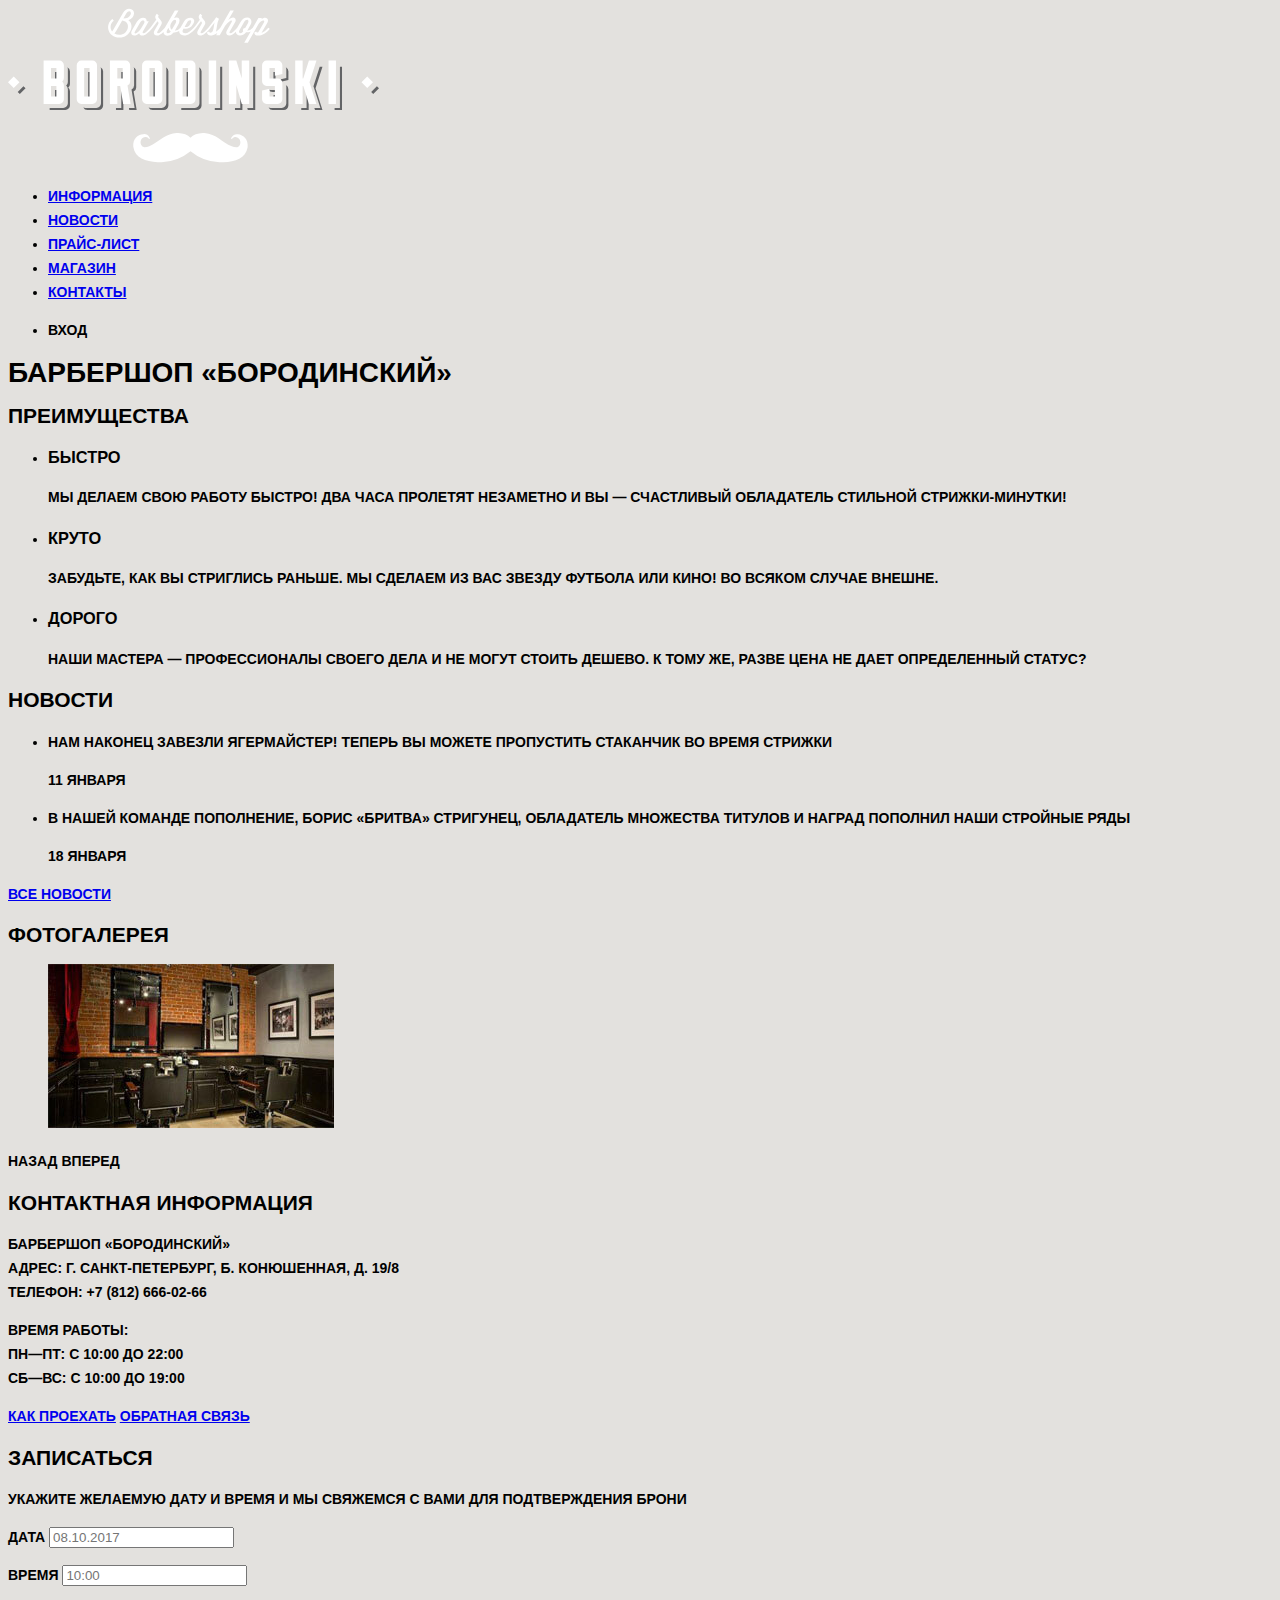
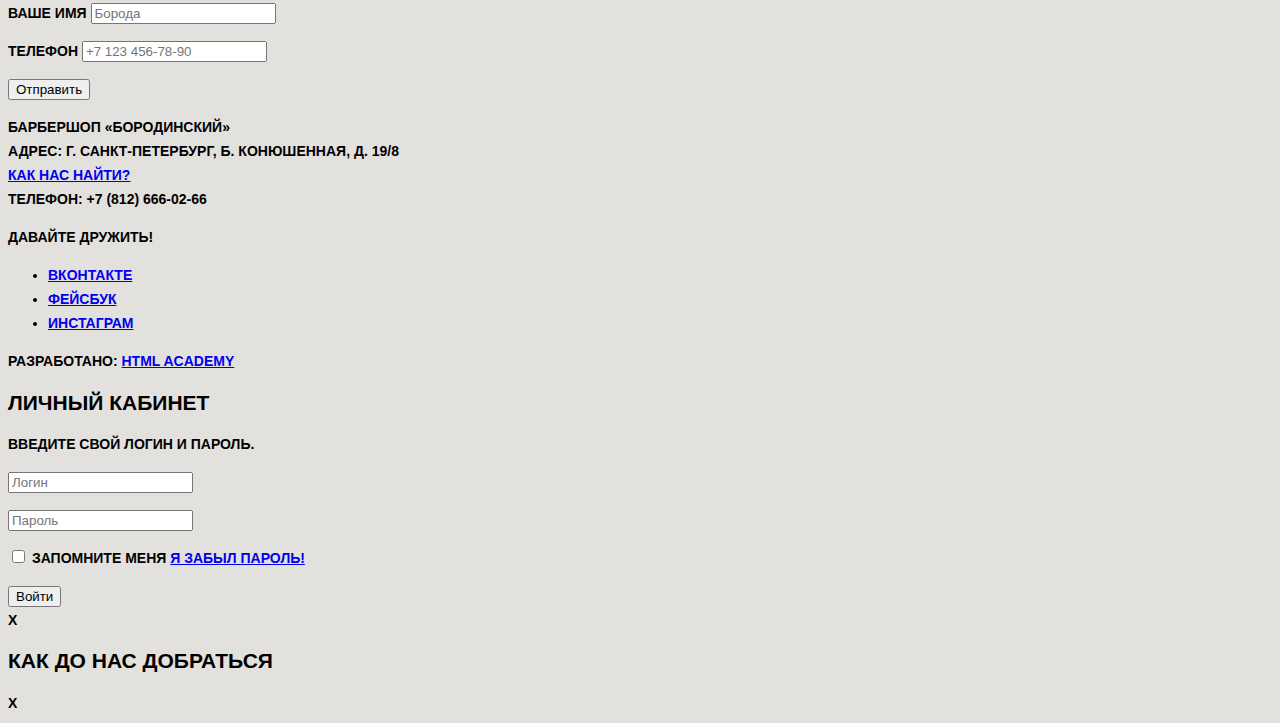
<file: index.html>
<!DOCTYPE html>
<html lang="ru">
    <head>
        <meta charset="utf-8">
        <title>Барбершоп «Бородинский»</title>
        <link rel="stylesheet" type="text/css" href="css/style.css">
    </head>
    <body>
        <header class="main-header">
            <nav class="main-navigation">
                <a class="main-header-logo">
                    <img src="img/index-logo.svg" width="371" height="155" alt="Логотип барбершопа «Бородинский»">
                </a>
                <ul class="site-navigation">
                    <li>
                        <a href="#">Информация</a>
                    </li>
                    <li>
                        <a href="#">Новости</a>
                    </li>
                    <li>
                        <a href="price.html">Прайс-лист</a>
                    </li>
                    <li>
                        <a href="catalog.html">Магазин</a>
                    </li>
                    <li>
                        <a href="#">Контакты</a>
                    </li>
                </ul>
                <ul class="user-navigation">
                    <li class="login-link">Вход</li>
                </ul>
            </nav>
        </header>
        <main class="container">
            <h1 class="visually-hidden">Барбершоп «Бородинский»</h1>
            <section class="features">
                <h2 class="visually-hidden">Преимущества</h2>
                <ul class="features-list">
                    <li class="feature-item">
                        <h3>Быстро</h3>
                        <p>Мы делаем свою работу быстро! Два часа пролетят незаметно и вы — счастливый обладатель стильной стрижки-минутки!</p>
                    </li>
                    <li class="feature-item">
                        <h3>Круто</h3>
                        <p>Забудьте, как вы стриглись раньше. Мы сделаем из вас звезду футбола или кино! Во всяком случае внешне.</p>
                    </li>
                    <li class="feature-item">
                        <h3>Дорого</h3>
                        <p>Наши мастера — профессионалы своего дела и не могут стоить дешево. К тому же, разве цена не дает определенный статус?</p>
                    </li>
                </ul>
            </section>
            <section class="news">
                <h2>Новости</h2>
                <ul class="news-list">
                    <li class="news-item">
                        <p>Нам наконец завезли Ягермайстер! Теперь вы можете пропустить стаканчик во время стрижки</p>
                        <time datetime="2016-01-11">11 января</time>
                    </li>
                    <li class="news-item">
                        <p>В нашей команде пополнение, Борис «Бритва» Стригунец, обладатель множества титулов и наград пополнил наши стройные ряды</p>
                        <time datetime="2016-01-18">18 января</time>
                    </li>
                </ul>
                <a class="btn" href="#">Все новости</a>
            </section>
            <section class="gallery">
                <h2>Фотогалерея</h2>
                <figure class="gallery-content">
                    <a href="#"><img src="img/studio.jpg" width="286" height="164" alt="Интерьер"></a>
                </figure>
                <span class="btn gallery-btn gallery-back-btn">Назад</span>
                <span class="btn gallery-btn gallery-next-btn">Вперед</span>
            </section>
            <section class="contacts">
                <h2>Контактная информация</h2>
                <p>
                    Барбершоп «Бородинский»<br>
                    Адрес: г. Санкт-Петербург, Б. Конюшенная, д. 19/8<br>
                    Телефон: +7 (812) 666-02-66
                </p>
                <p>
                    Время работы:<br>
                    пн—пт: с 10:00 до 22:00<br>
                    сб—вс: с 10:00 до 19:00
                </p>
                <a class="btn contacts-btn" href="#">Как проехать</a>
                <a class="btn contacts-btn" href="#">Обратная связь</a>
            </section>
            <section class="appointment">
                <h2>Записаться</h2>
                <p class="appointment-info">Укажите желаемую дату и время и мы свяжемся с вами для подтверждения брони</p>
                <form class="appointment-form" action="https://echo.htmlacademy.ru" method="post">
                    <p class="appointment-item">
                        Дата
                        <input type="text" name="date" value="" placeholder="08.10.2017">
                    </p>
                    <p class="appointment-item">
                        Время
                        <input type="text" name="time" value="" placeholder="10:00">
                    </p>
                    <p class="appointment-item">
                        Ваше имя
                        <input type="text" name="name" value="" placeholder="Борода">
                    </p>
                    <p class="appointment-item">
                        Телефон
                        <input type="tel" name="phone" value="" placeholder="+7 123 456-78-90">
                    </p>
                    <button class="btn" type="submit">Отправить</button>
                </form>
            </section>
        </main>
        <footer class="main-footer">
            <p class="footer-contacts">
                Барбершоп «Бородинский»<br>
                Адрес: г. Санкт-Петербург, Б. Конюшенная, д. 19/8<br>
                <a href="#">Как нас найти?</a><br>
                Телефон: +7 (812) 666-02-66
            </p>
            <div class="footer-social">
                <b>Давайте дружить!</b>
                <ul>
                    <li>
                        <a class="social-btn social-vk-btn" href="#">Вконтакте</a>
                    </li>
                    <li>
                        <a class="social-btn social-fb-btn" href="#">Фейсбук</a>
                    </li>
                    <li>
                        <a class="social-btn social-inst-btn" href="#">Инстаграм</a>
                    </li>
                </ul>
            </div>
            <p class="footer-copyright">
                <b>Разработано:</b>
                <a class="btn" href="https://htmlacademy.ru">HTML Academy</a>
            </p>
        </footer>
        <section class="modal modal-login">
            <h2>Личный кабинет</h2>
            <p>Введите свой логин и пароль.</p>
            <form class="login-form" action="https://echo.htmlacademy.ru" method="post">
                <p>
                    <input class="login-icon-user" type="text" name="login" placeholder="Логин">
                </p>
                <p>
                    <input class="login-icon-password" type="password" name="password" placeholder="Пароль">
                </p>
                <p class="login-password-info">
                    <input type="checkbox" name="remember" class="visually-hidden">
                    Запомните меня
                    <a class="restore" href="#">Я забыл пароль!</a>
                </p>
                <button class="btn" type="submit">Войти</button>
            </form>
            <span class="modal-close">x</span>
        </section>
        <section class="modal modal-map">
            <h2 class="visually-hidden">Как до нас добраться</h2>
            <span class="modal-close">x</span>
        </section>
    </body>
</html>
</file>
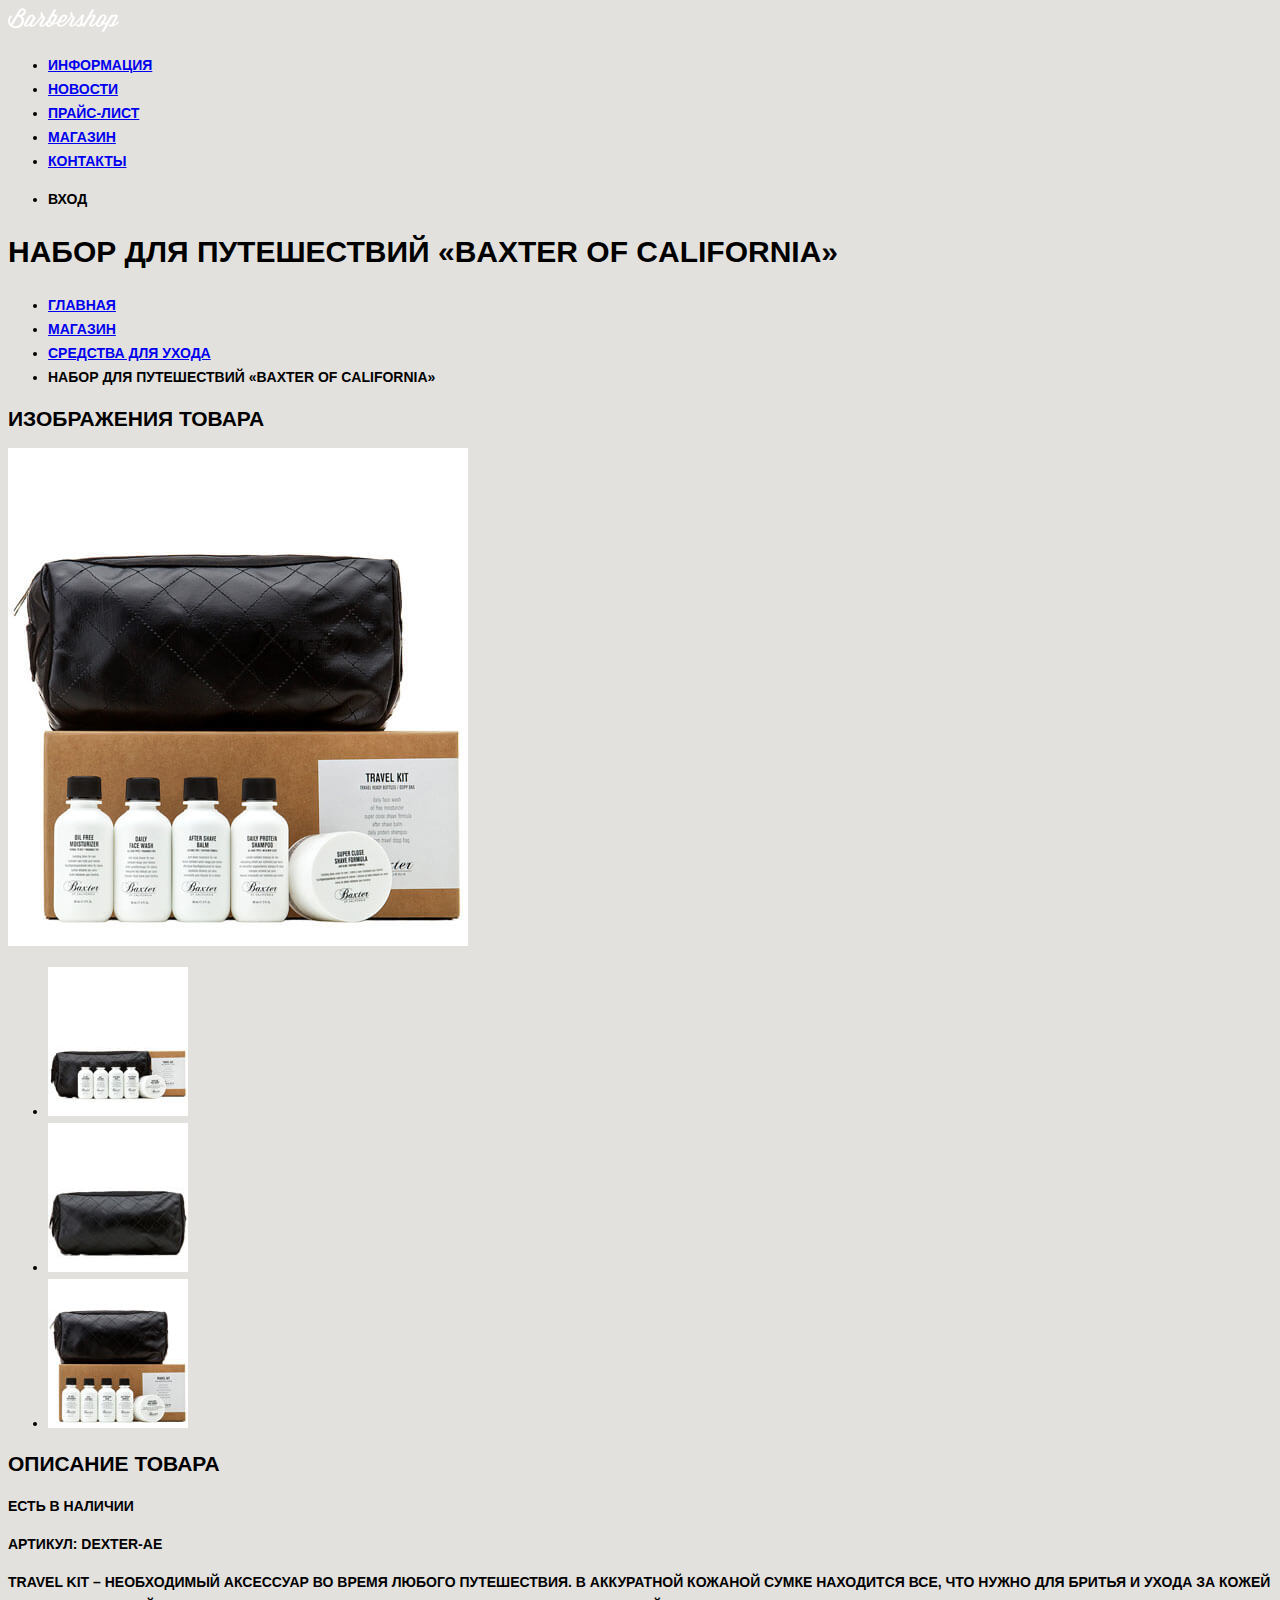
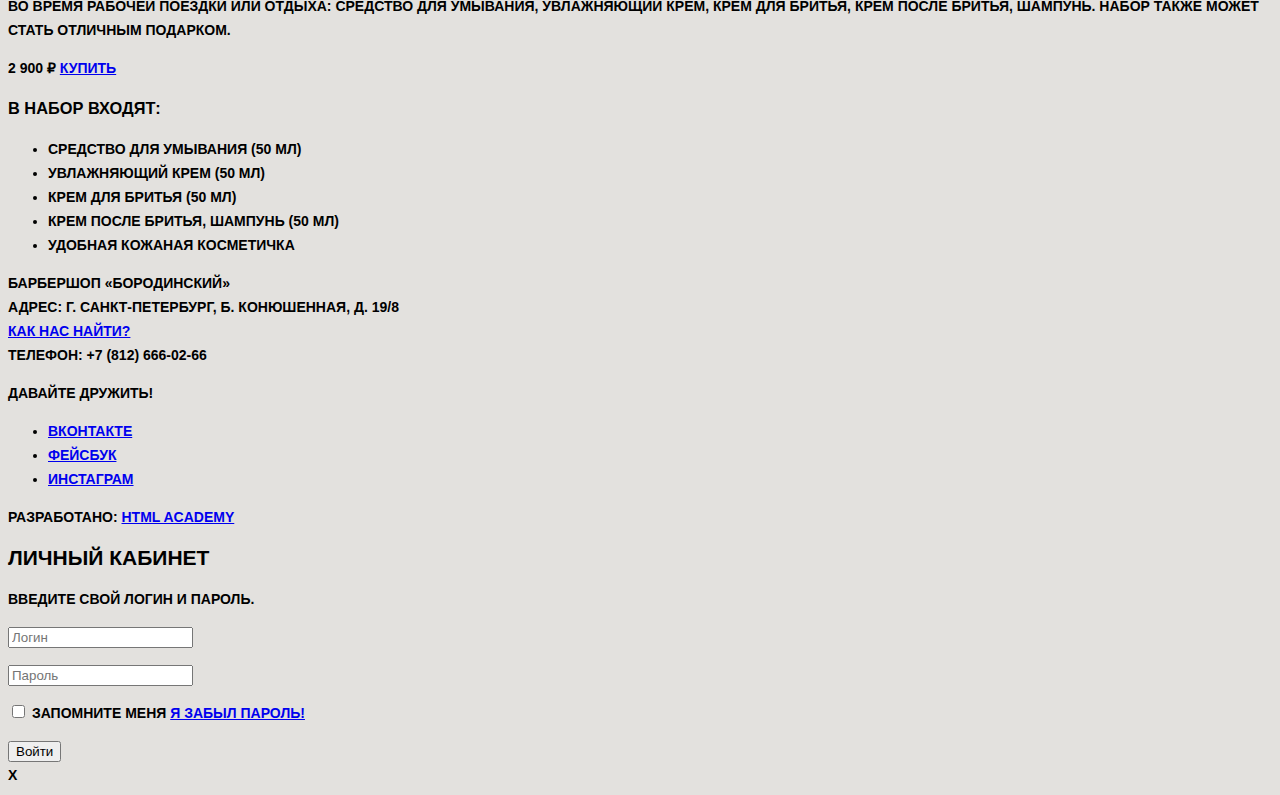
<file: catalog-item.html>
<!DOCTYPE html>
<html lang="ru">
    <head>
        <meta charset="utf-8">
        <title>Барбершоп «Бородинский»</title>
        <link rel="stylesheet" type="text/css" href="css/style.css">
    </head>
    <body>
        <header class="main-header">
            <nav class="main-navigation">
                <a class="main-header-logo">
                    <img src="img/logo.svg" width="111" height="24" alt="Логотип барбершопа «Бородинский»">
                </a>
                <ul class="site-navigation">
                    <li>
                        <a href="#">Информация</a>
                    </li>
                    <li>
                        <a href="#">Новости</a>
                    </li>
                    <li>
                        <a href="price.html">Прайс-лист</a>
                    </li>
                    <li class="site-navigation-current">
                        <a href="catalog.html">Магазин</a>
                    </li>
                    <li>
                        <a href="#">Контакты</a>
                    </li>
                </ul>
                <ul class="user-navigation">
                    <li class="login-link">Вход</li>
                </ul>
            </nav>
        </header>
        <main class="container">
            <h1 class="page-title">Набор для путешествий «Baxter of California»</h1>
            <ul class="breadcrumbs">
                <li>
                    <a href="index.html">Главная</a>
                </li>
                <li>
                    <a href="catalog.html">Магазин</a>
                </li>
                <li>
                    <a href="#">Средства для ухода</a>
                </li>
                <li class="breadcrumbs-current">Набор для путешествий «Baxter of California»</li>
            </ul>
            <section class="product-photos">
                <h2 class="visually-hidden">Изображения товара</h2>
                <p class="product-photo-full">
                    <img src="img/product-big.jpg" width="460" height="498" alt="Фото всего набора">
                </p>
                <ul class="product-photo-preview">
                    <li>
                        <img src="img/product-small-1.jpg" width="140" height="149" alt="Фото в анфас">
                    </li>
                    <li>
                        <img src="img/product-small-2.jpg" width="140" height="149" alt="Фото в профиль">
                    </li>
                    <li>
                        <img src="img/product-small-3.jpg" width="140" height="149" alt="Фото отдельной части">
                    </li>
                </ul>
            </section>
            <section class="product-info">
                <h2 class="visually-hidden">Описание товара</h2>
                <p class="product-availability">Есть в наличии</p>
                <p class="product-article">Артикул: dexter-ae</p>
                <p class="product-text">Travel Kit – необходимый аксессуар во время любого путешествия. В аккуратной кожаной
                    сумке находится все, что нужно для бритья и ухода за кожей во время рабочей поездки или отдыха: средство
                    для умывания, увлажняющий крем, крем для бритья, крем после бритья, шампунь. Набор также может стать отличным
                    подарком.</p>
                <p class="product-price">
                    <b>2 900 ₽</b>
                    <a class="btn" href="#">Купить</a>
                </p>
                <h3>В набор входят:</h3>
                <ul>
                    <li>Средство для умывания (50 мл)</li>
                    <li>Увлажняющий крем (50 мл)</li>
                    <li>Крем для бритья (50 мл)</li>
                    <li>Крем после бритья, шампунь (50 мл)</li>
                    <li>Удобная кожаная косметичка</li>
                </ul>
            </section>
        </main>
        <footer class="main-footer">
            <p class="footer-contacts">
                Барбершоп «Бородинский»<br>
                Адрес: г. Санкт-Петербург, Б. Конюшенная, д. 19/8<br>
                <a href="#">Как нас найти?</a><br>
                Телефон: +7 (812) 666-02-66
            </p>
            <div class="footer-social">
                <b>Давайте дружить!</b>
                <ul>
                    <li>
                        <a class="social-btn social-vk-btn" href="#">Вконтакте</a>
                    </li>
                    <li>
                        <a class="social-btn social-fb-btn" href="#">Фейсбук</a>
                    </li>
                    <li>
                        <a class="social-btn social-inst-btn" href="#">Инстаграм</a>
                    </li>
                </ul>
            </div>
            <p class="footer-copyright">
                <b>Разработано:</b>
                <a class="btn" href="https://htmlacademy.ru">HTML Academy</a>
            </p>
        </footer>
        <section class="modal modal-login">
            <h2>Личный кабинет</h2>
            <p>Введите свой логин и пароль.</p>
            <form class="login-form" action="https://echo.htmlacademy.ru" method="post">
                <p>
                    <input class="login-icon-user" type="text" name="login" placeholder="Логин">
                </p>
                <p>
                    <input class="login-icon-password" type="password" name="password" placeholder="Пароль">
                </p>
                <p class="login-password-info">
                    <input type="checkbox" name="remember" class="visually-hidden">
                    Запомните меня
                    <a class="restore" href="#">Я забыл пароль!</a>
                </p>
                <button class="btn" type="submit">Войти</button>
            </form>
            <span class="modal-close">x</span>
        </section>
    </body>
</html>
</file>
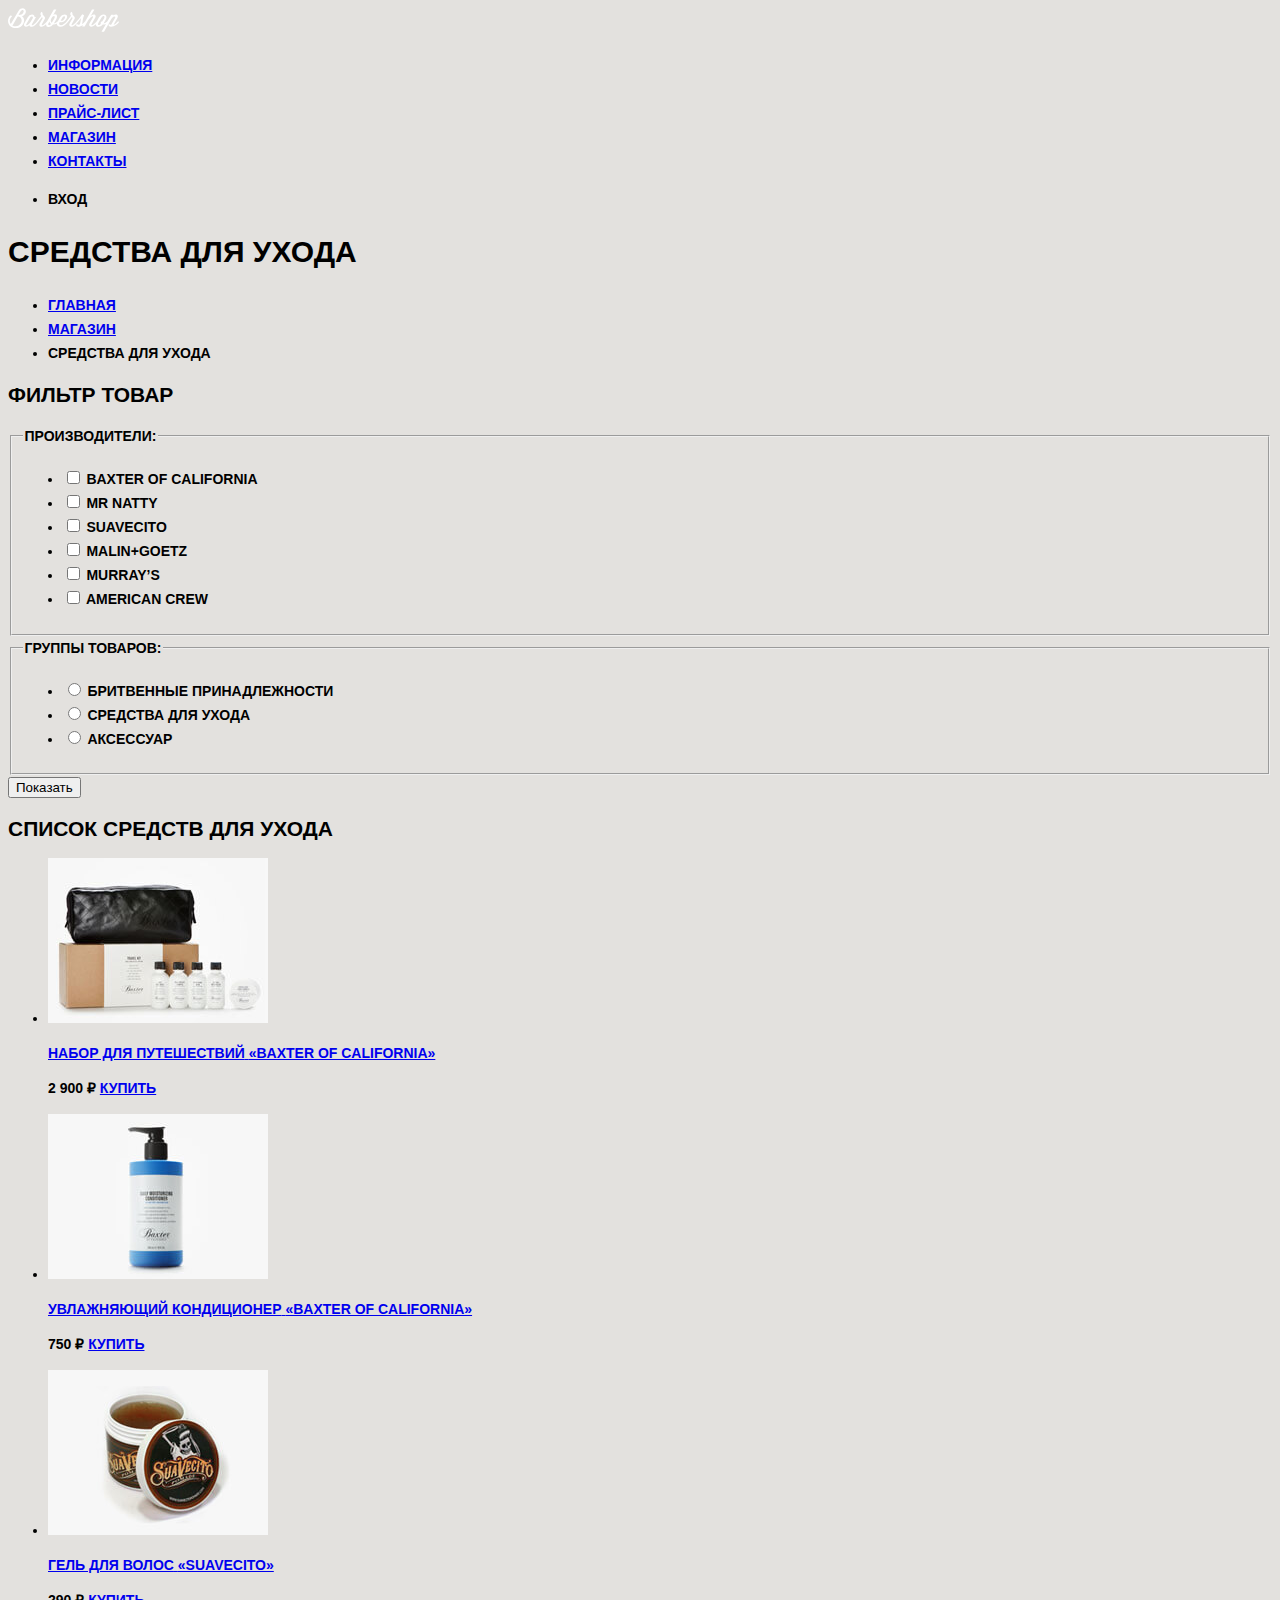
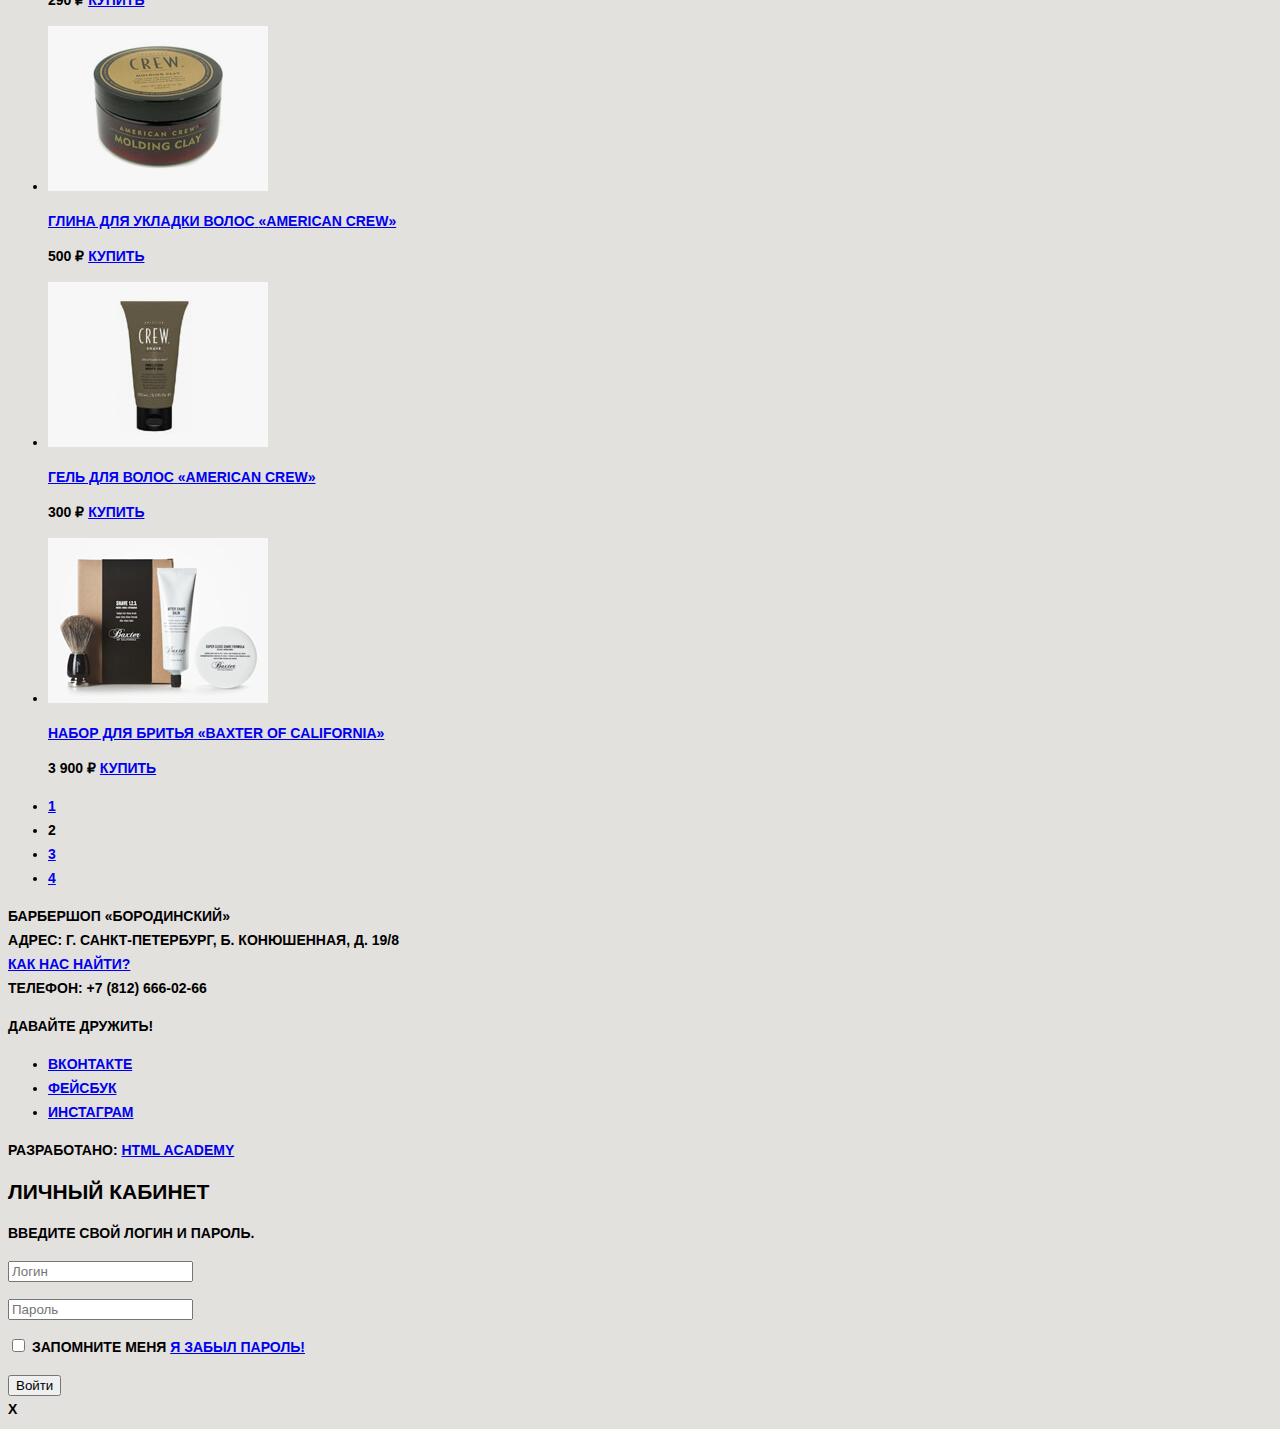
<file: catalog.html>
<!DOCTYPE html>
<html lang="ru">
    <head>
        <meta charset="utf-8">
        <title>Барбершоп «Бородинский»</title>
        <link rel="stylesheet" type="text/css" href="css/style.css">
    </head>
    <body>
        <header class="main-header">
            <nav class="main-navigation">
                <a class="main-header-logo">
                    <img src="img/logo.svg" width="111" height="24" alt="Логотип барбершопа «Бородинский»">
                </a>
                <ul class="site-navigation">
                    <li>
                        <a href="#">Информация</a>
                    </li>
                    <li>
                        <a href="#">Новости</a>
                    </li>
                    <li>
                        <a href="price.html">Прайс-лист</a>
                    </li>
                    <li class="site-navigation-current">
                        <a href="catalog.html">Магазин</a>
                    </li>
                    <li>
                        <a href="#">Контакты</a>
                    </li>
                </ul>
                <ul class="user-navigation">
                    <li class="login-link">Вход</li>
                </ul>
            </nav>
        </header>
        <main class="container">
            <h1 class="page-title">Cредства для ухода</h1>
            <ul class="breadcrumbs">
                <li>
                    <a href="index.html">Главная</a>
                </li>
                <li>
                    <a href="catalog.html">Магазин</a>
                </li>
                <li class="breadcrumbs-current">Средства для ухода</li>
            </ul>
            <section class="filters">
                <h2 class="visually-hidden">Фильтр товар</h2>
                <form class="filter" method="get" action="@">
                    <fieldset>
                        <legend>Производители:</legend>
                        <ul class="filter-list">
                            <li class="filter-option">
                                <input class="visually-hidden filter-input filter-input-checkbox" type="checkbox" id="baxter-of-california" name="baxter-of-california">
                                <label for="baxter-of-california">Baxter of California</label>
                            </li>
                            <li class="filter-option">
                                <input class="visually-hidden filter-input filter-input-checkbox" type="checkbox" id="mr-natty" name="mr-natty">
                                <label for="mr-natty">Mr Natty</label>
                            </li>
                            <li class="filter-option">
                                <input class="visually-hidden filter-input filter-input-checkbox" type="checkbox" id="suavecito" name="suavecito">
                                <label for="suavecito">Suavecito</label>
                            </li>
                            <li class="filter-option">
                                <input class="visually-hidden filter-input filter-input-checkbox" type="checkbox" id="malin-goetz" name="malin-goetz">
                                <label for="malin-goetz">Malin+Goetz</label>
                            </li>
                            <li class="filter-option">
                                <input class="visually-hidden filter-input filter-input-checkbox" type="checkbox" id="murrays" name="murrays">
                                <label for="murrays">Murray’s</label>
                            </li>
                            <li class="filter-option">
                                <input class="visually-hidden filter-input filter-input-checkbox" type="checkbox" id="american-crew" name="american-crew">
                                <label for="american-crew">American Crew</label>
                            </li>
                        </ul>
                    </fieldset>
                    <fieldset>
                        <legend>Группы товаров:</legend>
                        <ul class="filter-list">
                            <li class="filter-option">
                                <input class="visually-hidden filter-input filter-input-radio" type="radio" id="shaving" name="product-group" value="shaving">
                                <label for="shaving">Бритвенные принадлежности</label>
                            </li>
                            <li class="filter-option">
                                <input class="visually-hidden filter-input filter-input-radio" type="radio" id="hair-care" name="product-group" value="hair-care">
                                <label for="hair-care">Средства для ухода</label>
                            </li>
                            <li class="filter-option">
                                <input class="visually-hidden filter-input filter-input-radio" type="radio" id="accessories" name="product-group" value="accessories">
                                <label for="accessories">Аксессуар</label>
                            </li>
                        </ul>
                    </fieldset>
                    <button type="submit" class="btn filter-btn">Показать</button>
                </form>
            </section>
            <section class="catalog">
                <h2 class="visually-hidden">Список средств для ухода</h2>
                <ul class="catalog-list">
                    <li class="catalog-item">
                        <p class="catalog-item-image">
                            <a href="catalog-item.html">
                                <img src="img/img-1.jpg" width="220" height="165" alt="Набор для путешествий «Baxter of California»">
                            </a>
                        </p>
                        <h3 class="catalog-item-title">
                            <a href="catalog-item.html">
                                <span class="catalog-category">Набор для путешествий</span>
                                <span class="catalog-item-name">«Baxter of California»</span>
                            </a>
                        </h3>
                        <div class="catalog-item-price">
                            <b>2 900 ₽</b>
                            <a class="btn" href="#">Купить</a>
                        </div>
                    </li>
                    <li class="catalog-item">
                        <p class="catalog-item-image">
                            <a href="catalog-item.html">
                                <img src="img/img-2.jpg" width="220" height="165" alt="Увлажняющий кондиционер «Baxter of California»">
                            </a>
                        </p>
                        <h3 class="catalog-item-title">
                            <a href="catalog-item.html">
                                <span class="catalog-category">Увлажняющий кондиционер</span>
                                <span class="catalog-item-name">«Baxter of California»</span>
                            </a>
                        </h3>
                        <div class="catalog-item-price">
                            <b>750 ₽</b>
                            <a class="btn" href="#">Купить</a>
                        </div>
                    </li>
                    <li class="catalog-item">
                        <p class="catalog-item-image">
                            <a href="catalog-item.html">
                                <img src="img/img-3.jpg" width="220" height="165" alt="Гель для волос «Suavecito»">
                            </a>
                        </p>
                        <h3 class="catalog-item-title">
                            <a href="catalog-item.html">
                                <span class="catalog-category">Гель для волос</span>
                                <span class="catalog-item-name">«Suavecito»</span>
                            </a>
                        </h3>
                        <div class="catalog-item-price">
                            <b>290 ₽</b>
                            <a class="btn" href="#">Купить</a>
                        </div>
                    </li>
                    <li class="catalog-item">
                        <p class="catalog-item-image">
                            <a href="catalog-item.html">
                                <img src="img/img-4.jpg" width="220" height="165" alt="Глина для укладки волос «American crew»">
                            </a>
                        </p>
                        <h3 class="catalog-item-title">
                            <a href="catalog-item.html">
                                <span class="catalog-category">Глина для укладки волос</span>
                                <span class="catalog-item-name">«American crew»</span>
                            </a>
                        </h3>
                        <div class="catalog-item-price">
                            <b>500 ₽</b>
                            <a class="btn" href="#">Купить</a>
                        </div>
                    </li>
                    <li class="catalog-item">
                        <p class="catalog-item-image">
                            <a href="catalog-item.html">
                                <img src="img/img-5.jpg" width="220" height="165" alt="Гель для волос «American crew»">
                            </a>
                        </p>
                        <h3 class="catalog-item-title">
                            <a href="catalog-item.html">
                                <span class="catalog-category">Гель для волос</span>
                                <span class="catalog-item-name">«American crew»</span>
                            </a>
                        </h3>
                        <div class="catalog-item-price">
                            <b>300 ₽</b>
                            <a class="btn" href="#">Купить</a>
                        </div>
                    </li>
                    <li class="catalog-item">
                        <p class="catalog-item-image">
                            <a href="catalog-item.html">
                                <img src="img/img-6.jpg" width="220" height="165" alt="Набор для бритья «Baxter of California»">
                            </a>
                        </p>
                        <h3 class="catalog-item-title">
                            <a href="catalog-item.html">
                                <span class="catalog-category">Набор для бритья</span>
                                <span class="catalog-item-name">«Baxter of California»</span>
                            </a>
                        </h3>
                        <div class="catalog-item-price">
                            <b>3 900 ₽</b>
                            <a class="btn" href="#">Купить</a>
                        </div>
                    </li>
                </ul>
                <ul class="pagination-list">
                    <li class="pagination-item">
                        <a href="#">1</a>
                    </li>
                    <li class="pagination-item pagination-item-current">2</li>
                    <li class="pagination-item">
                        <a href="#">3</a>
                    </li>
                    <li class="pagination-item">
                        <a href="#">4</a>
                    </li>
                </ul>
            </section>
        </main>
        <footer class="main-footer">
            <p class="footer-contacts">
                Барбершоп «Бородинский»<br>
                Адрес: г. Санкт-Петербург, Б. Конюшенная, д. 19/8<br>
                <a href="#">Как нас найти?</a><br>
                Телефон: +7 (812) 666-02-66
            </p>
            <div class="footer-social">
                <b>Давайте дружить!</b>
                <ul>
                    <li>
                        <a class="social-btn social-vk-btn" href="#">Вконтакте</a>
                    </li>
                    <li>
                        <a class="social-btn social-fb-btn" href="#">Фейсбук</a>
                    </li>
                    <li>
                        <a class="social-btn social-inst-btn" href="#">Инстаграм</a>
                    </li>
                </ul>
            </div>
            <p class="footer-copyright">
                <b>Разработано:</b>
                <a class="btn" href="https://htmlacademy.ru">HTML Academy</a>
            </p>
        </footer>
        <section class="modal modal-login">
            <h2>Личный кабинет</h2>
            <p>Введите свой логин и пароль.</p>
            <form class="login-form" action="https://echo.htmlacademy.ru" method="post">
                <p>
                    <input class="login-icon-user" type="text" name="login" placeholder="Логин">
                </p>
                <p>
                    <input class="login-icon-password" type="password" name="password" placeholder="Пароль">
                </p>
                <p class="login-password-info">
                    <input type="checkbox" name="remember" class="visually-hidden">
                    Запомните меня
                    <a class="restore" href="#">Я забыл пароль!</a>
                </p>
                <button class="btn" type="submit">Войти</button>
            </form>
            <span class="modal-close">x</span>
        </section>
    </body>
</html>
</file>
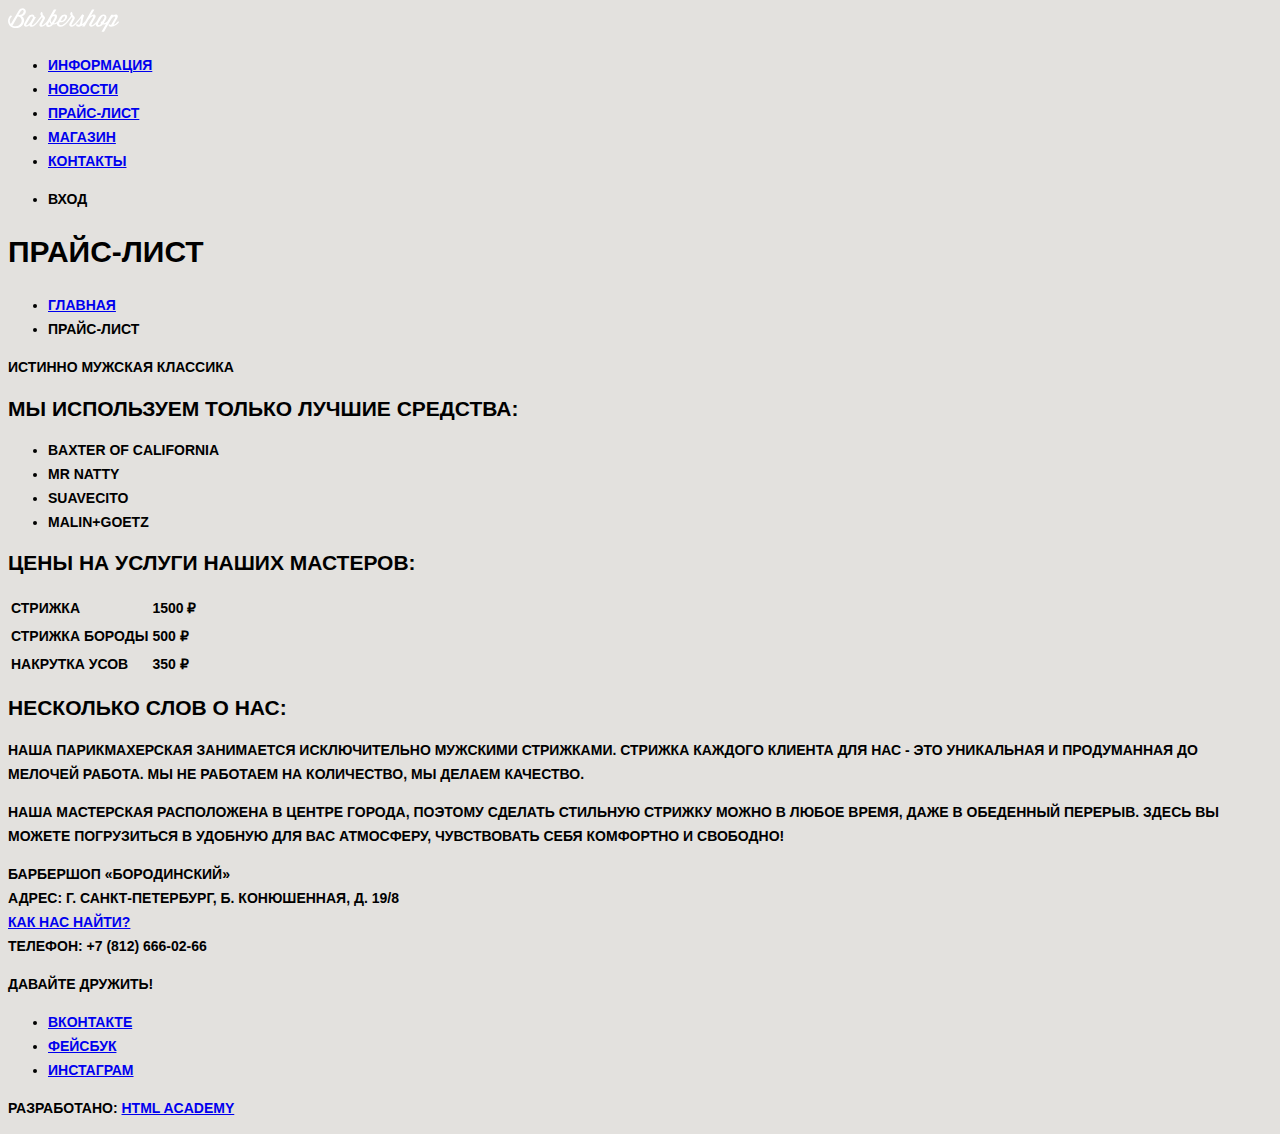
<file: price.html>
<!DOCTYPE html>
<html lang="ru">
    <head>
        <meta charset="utf-8">
        <title>Барбершоп «Бородинский»</title>
        <link rel="stylesheet" type="text/css" href="css/style.css">
    </head>
    <body>
        <header class="main-header">
            <nav class="main-navigation">
                <a class="main-header-logo">
                    <img src="img/logo.svg" width="111" height="24" alt="Логотип барбершопа «Бородинский»">
                </a>
                <ul class="site-navigation">
                    <li>
                        <a href="#">Информация</a>
                    </li>
                    <li>
                        <a href="#">Новости</a>
                    </li>
                    <li class="site-navigation-current">
                        <a href="price.html">Прайс-лист</a>
                    </li>
                    <li>
                        <a href="catalog.html">Магазин</a>
                    </li>
                    <li>
                        <a href="#">Контакты</a>
                    </li>
                </ul>
                <ul class="user-navigation">
                    <li class="login-link">Вход</li>
                </ul>
            </nav>
        </header>
        <main class="container">
            <h1 class="page-title">Прайс-лист</h1>
            <ul class="breadcrumbs">
                <li>
                    <a href="index.html">Главная</a>
                </li>
                <li class="breadcrumbs-current">Прайс-лист</li>
            </ul>
            <b>Истинно мужская классика</b>
            <section class="brands">
                <h2>Мы используем только лучшие средства:</h2>
                <ul class="brands-list">
                    <li>Baxter of California</li>
                    <li>Mr Natty</li>
                    <li>Suavecito</li>
                    <li>Malin+Goetz</li>
                </ul>
            </section>
            <section class="prices">
                <h2>Цены на услуги наших мастеров:</h2>
                <table>
                    <tr>
                        <td>Стрижка</td>
                        <td>1500 ₽</td>
                    </tr>
                    <tr>
                        <td>Стрижка бороды</td>
                        <td>500 ₽</td>
                    </tr>
                    <tr>
                        <td>Накрутка усов</td>
                        <td>350 ₽</td>
                    </tr>
                </table>
            </section>
            <section class="about-us">
                <h2>Несколько слов о нас:</h2>
                <div class="about-us-wrapper">
                    <p>Наша парикмахерская занимается исключительно мужскими стрижками. Стрижка каждого клиента для нас - это
                        уникальная и продуманная до мелочей работа. Мы не работаем на количество, мы делаем качество.</p>
                    <p>Наша мастерская расположена в центре города, поэтому сделать стильную стрижку можно в любое время, даже в обеденный перерыв.
                        Здесь вы можете погрузиться в удобную для вас атмосферу, чувствовать себя комфортно и свободно!</p>
                </div>
            </section>
        </main>
        <footer class="main-footer">
            <p class="footer-contacts">
                Барбершоп «Бородинский»<br>
                Адрес: г. Санкт-Петербург, Б. Конюшенная, д. 19/8<br>
                <a href="#">Как нас найти?</a><br>
                Телефон: +7 (812) 666-02-66
            </p>
            <div class="footer-social">
                <b>Давайте дружить!</b>
                <ul>
                    <li>
                        <a class="social-btn social-vk-btn" href="#">Вконтакте</a>
                    </li>
                    <li>
                        <a class="social-btn social-fb-btn" href="#">Фейсбук</a>
                    </li>
                    <li>
                        <a class="social-btn social-inst-btn" href="#">Инстаграм</a>
                    </li>
                </ul>
            </div>
            <p class="footer-copyright">
                <b>Разработано:</b>
                <a class="btn" href="https://htmlacademy.ru">HTML Academy</a>
            </p>
        </footer>
    </body>
</html>
</file>
<file: css/style.css>
body {
    font-family: "PT Sans Narrow", "Arial", sans-serif;
    font-weight: bold;
    font-size: 14px;
    line-height: 24px;
    text-transform: uppercase;
    color: #000000;
    background-color: #e3e1de;
}

.page-title {
    font-family: "PT Sans Narrow", "Arial", sans-serif;
    font-weight: bold;
    font-size: 30px;
    line-height: 42px;
    color: #000000;
}

.catalog-item-title {
    font-family: "PT Sans Narrow", "Arial", sans-serif;
    font-weight: bold;
    font-size: 14px;
    line-height: 18px;
    color: #000000;
}
</file>
